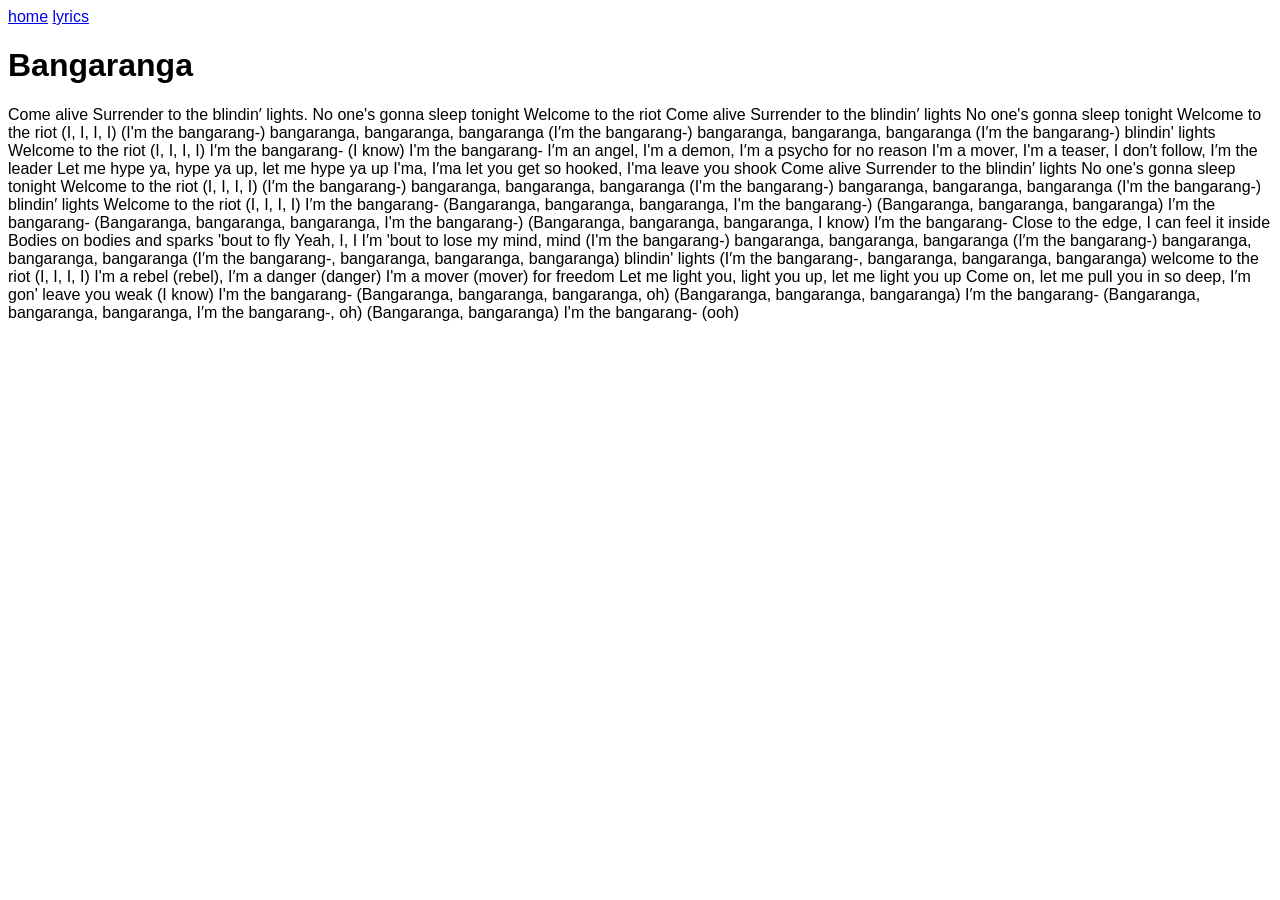
<file: lyrics.html>
<html>
    <head>
        <title> Bangaranga by dara </title>
        <link rel="stylesheet" href="style.css">
    </head>
    <body>
        <header>

        </header>
        
         <nav>
            <a href="index.html">home</a>
            <a href="lyrics.html">lyrics </a>
          </nav>


        <main>
        <h1>Bangaranga</h1>
        <p>Come alive
Surrender to the blindin′ lights.
No one's gonna sleep tonight
Welcome to the riot
Come alive
Surrender to the blindin′ lights
No one's gonna sleep tonight
Welcome to the riot (I, I, I, I)
(I'm the bangarang-) bangaranga, bangaranga, bangaranga
(I′m the bangarang-) bangaranga, bangaranga, bangaranga
(I′m the bangarang-) blindin' lights
Welcome to the riot (I, I, I, I)
I′m the bangarang-
(I know) I'm the bangarang-
I′m an angel, I'm a demon, I′m a psycho for no reason
I'm a mover, I'm a teaser, I don′t follow, I′m the leader
Let me hype ya, hype ya up, let me hype ya up
I'ma, I′ma let you get so hooked, I'ma leave you shook
Come alive
Surrender to the blindin′ lights
No one's gonna sleep tonight
Welcome to the riot (I, I, I, I)
(I′m the bangarang-) bangaranga, bangaranga, bangaranga
(I'm the bangarang-) bangaranga, bangaranga, bangaranga
(I'm the bangarang-) blindin′ lights
Welcome to the riot (I, I, I, I)
I′m the bangarang-
(Bangaranga, bangaranga, bangaranga, I'm the bangarang-)
(Bangaranga, bangaranga, bangaranga) I′m the bangarang-
(Bangaranga, bangaranga, bangaranga, I'm the bangarang-)
(Bangaranga, bangaranga, bangaranga, I know) I′m the bangarang-
Close to the edge, I can feel it inside
Bodies on bodies and sparks 'bout to fly
Yeah, I, I
I′m 'bout to lose my mind, mind
(I'm the bangarang-) bangaranga, bangaranga, bangaranga
(I′m the bangarang-) bangaranga, bangaranga, bangaranga
(I′m the bangarang-, bangaranga, bangaranga, bangaranga) blindin' lights
(I′m the bangarang-, bangaranga, bangaranga, bangaranga) welcome to the riot (I, I, I, I)
I'm a rebel (rebel), I′m a danger (danger)
I'm a mover (mover) for freedom
Let me light you, light you up, let me light you up
Come on, let me pull you in so deep, I′m gon' leave you weak
(I know) I'm the bangarang-
(Bangaranga, bangaranga, bangaranga, oh)
(Bangaranga, bangaranga, bangaranga) I′m the bangarang-
(Bangaranga, bangaranga, bangaranga, I′m the bangarang-, oh)
(Bangaranga, bangaranga) I'm the bangarang- (ooh)








            </p>       
        </main>
        <footer>
        
        </footer>
    </body>
   


</html>
</file>
<file: style.css>
body {
    font-family: sans-serif;
}

img{
width:500px;
height:400px;

}
</file>
